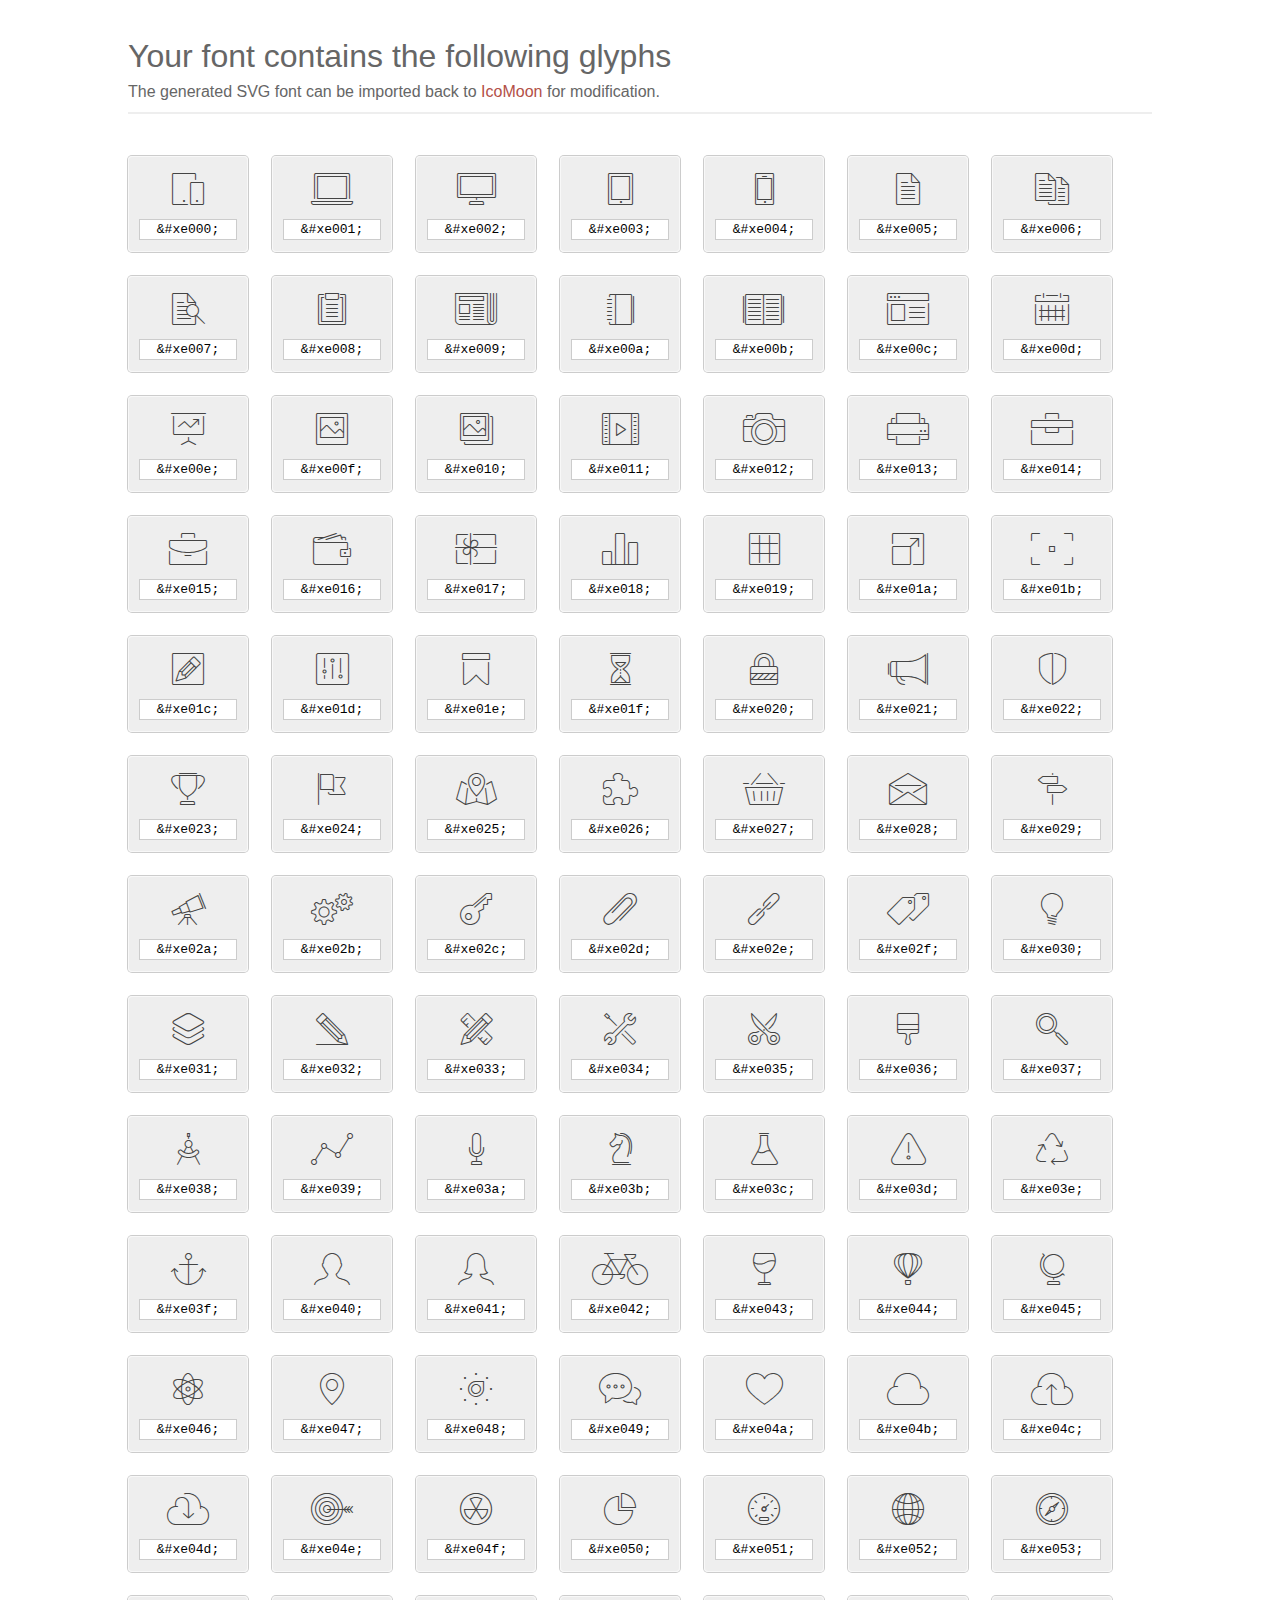
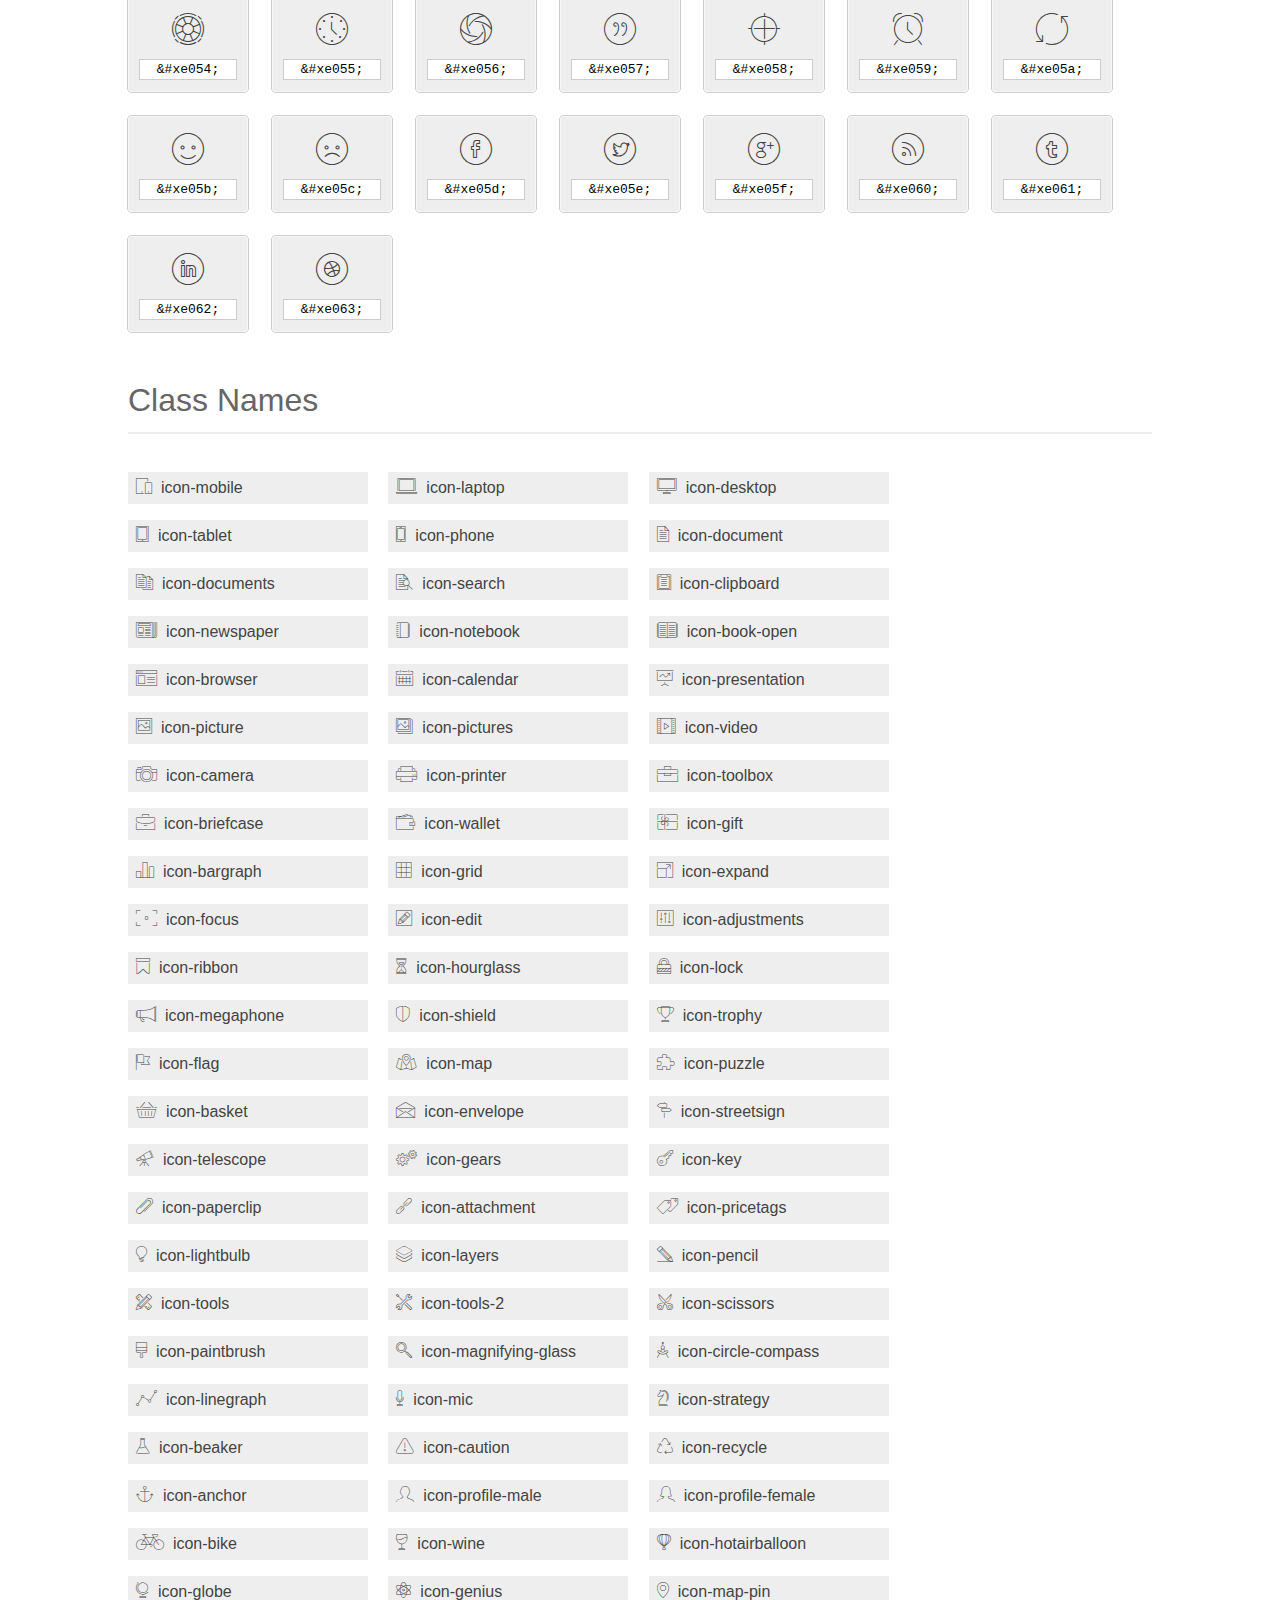
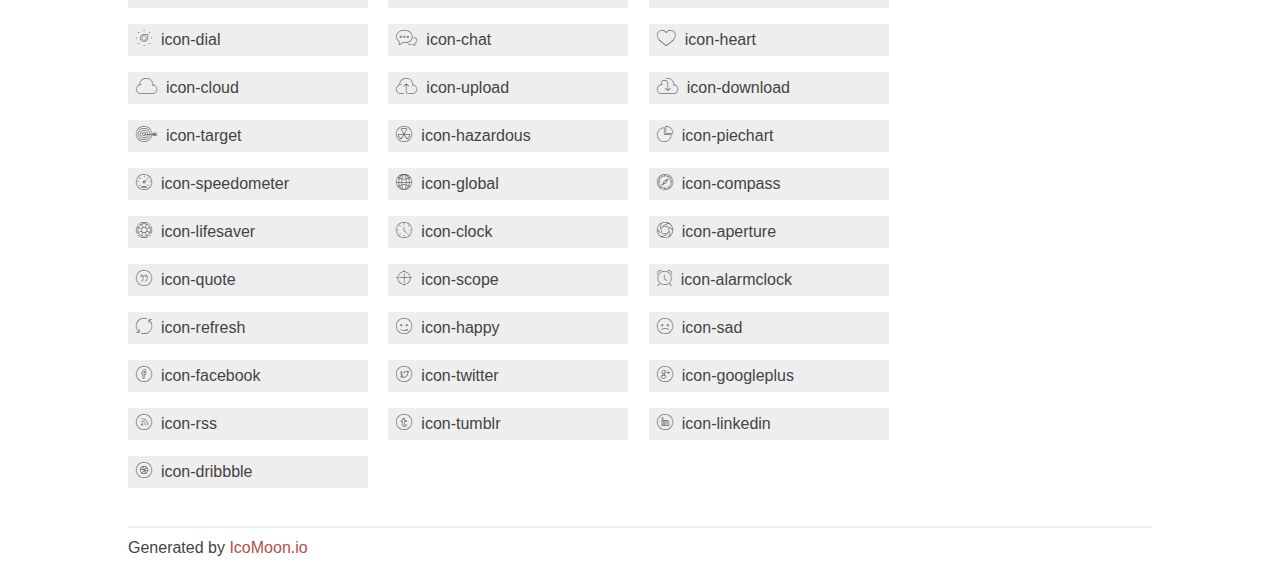
<file: frontEnd/assets/plugins/Icons/et-line-font/index.html>
<!doctype html>
<html>
<head>
<title>Your Font/Glyphs</title>
<link rel="stylesheet" href="style.css" />
<!--[if lte IE 7]><script src="lte-ie7.js"></script><![endif]-->
<style>
	section, header, footer {display: block;}
	body {
		font-family: sans-serif;
		color: #444;
		line-height: 1.5;
		font-size: 1em;
	}
	* {
		-moz-box-sizing: border-box;
		-webkit-box-sizing: border-box;
		box-sizing: border-box;
		margin: 0;
		padding: 0;
	}
	.glyph {
		font-size: 16px;
		float: left;
		text-align: center;
		background: #eee;
		padding: .75em;
		margin: .75em 1.5em .75em 0;
		width: 7.5em;
		border-radius: .25em;
		box-shadow: inset 0 0 0 1px #f8f8f8, 0 0 0 1px #CCC;
	}
	.glyph input {
		font-family: consolas, monospace;
		font-size: 13px;
		width: 100%;
		text-align: center;
		border: 0;
		box-shadow: 0 0 0 1px #ccc;
		padding: .125em;
	}
	.w-main {
		width: 80%;
	}
	.centered {
		margin-left: auto;
		margin-right: auto;
	}
	.fs1 {
		font-size: 2em;
	}
	header {
		margin: 2em 0;
		padding-bottom: .5em;
		color: #666;
		box-shadow: 0 2px #eee;
	}
	header h1 {
		font-size: 2em;
		font-weight: normal;
	}
	.clearfix:before, .clearfix:after { content: ""; display: table; }
	.clearfix:after, .clear { clear: both; }
	footer {
		margin-top: 2em;
		padding: .5em 0;
		box-shadow: 0 -2px #eee;
	}
	a, a:visited {
		color: #B35047;
		text-decoration: none;
	}
	a:hover, a:focus {color: #000;}
	.box1 {
		font-size: 16px;
		display: inline-block;
		width: 15em;
		padding: .25em .5em;
		background: #eee;
		margin: .5em 1em .5em 0;
	}
</style>
</head>
<body>
	<div class="w-main centered">
	<section class="mtm clearfix" id="glyphs">
	<header>
		<h1>Your font contains the following glyphs</h1>
		<p>The generated SVG font can be imported back to <a href="http://icomoon.io/app">IcoMoon</a> for modification.</p>
	</header>
	<div class="glyph">
		<div class="fs1" aria-hidden="true" data-icon="&#xe000;"></div>
		<input type="text" readonly="readonly" value="&amp;#xe000;" />
	</div>
	<div class="glyph">
		<div class="fs1" aria-hidden="true" data-icon="&#xe001;"></div>
		<input type="text" readonly="readonly" value="&amp;#xe001;" />
	</div>
	<div class="glyph">
		<div class="fs1" aria-hidden="true" data-icon="&#xe002;"></div>
		<input type="text" readonly="readonly" value="&amp;#xe002;" />
	</div>
	<div class="glyph">
		<div class="fs1" aria-hidden="true" data-icon="&#xe003;"></div>
		<input type="text" readonly="readonly" value="&amp;#xe003;" />
	</div>
	<div class="glyph">
		<div class="fs1" aria-hidden="true" data-icon="&#xe004;"></div>
		<input type="text" readonly="readonly" value="&amp;#xe004;" />
	</div>
	<div class="glyph">
		<div class="fs1" aria-hidden="true" data-icon="&#xe005;"></div>
		<input type="text" readonly="readonly" value="&amp;#xe005;" />
	</div>
	<div class="glyph">
		<div class="fs1" aria-hidden="true" data-icon="&#xe006;"></div>
		<input type="text" readonly="readonly" value="&amp;#xe006;" />
	</div>
	<div class="glyph">
		<div class="fs1" aria-hidden="true" data-icon="&#xe007;"></div>
		<input type="text" readonly="readonly" value="&amp;#xe007;" />
	</div>
	<div class="glyph">
		<div class="fs1" aria-hidden="true" data-icon="&#xe008;"></div>
		<input type="text" readonly="readonly" value="&amp;#xe008;" />
	</div>
	<div class="glyph">
		<div class="fs1" aria-hidden="true" data-icon="&#xe009;"></div>
		<input type="text" readonly="readonly" value="&amp;#xe009;" />
	</div>
	<div class="glyph">
		<div class="fs1" aria-hidden="true" data-icon="&#xe00a;"></div>
		<input type="text" readonly="readonly" value="&amp;#xe00a;" />
	</div>
	<div class="glyph">
		<div class="fs1" aria-hidden="true" data-icon="&#xe00b;"></div>
		<input type="text" readonly="readonly" value="&amp;#xe00b;" />
	</div>
	<div class="glyph">
		<div class="fs1" aria-hidden="true" data-icon="&#xe00c;"></div>
		<input type="text" readonly="readonly" value="&amp;#xe00c;" />
	</div>
	<div class="glyph">
		<div class="fs1" aria-hidden="true" data-icon="&#xe00d;"></div>
		<input type="text" readonly="readonly" value="&amp;#xe00d;" />
	</div>
	<div class="glyph">
		<div class="fs1" aria-hidden="true" data-icon="&#xe00e;"></div>
		<input type="text" readonly="readonly" value="&amp;#xe00e;" />
	</div>
	<div class="glyph">
		<div class="fs1" aria-hidden="true" data-icon="&#xe00f;"></div>
		<input type="text" readonly="readonly" value="&amp;#xe00f;" />
	</div>
	<div class="glyph">
		<div class="fs1" aria-hidden="true" data-icon="&#xe010;"></div>
		<input type="text" readonly="readonly" value="&amp;#xe010;" />
	</div>
	<div class="glyph">
		<div class="fs1" aria-hidden="true" data-icon="&#xe011;"></div>
		<input type="text" readonly="readonly" value="&amp;#xe011;" />
	</div>
	<div class="glyph">
		<div class="fs1" aria-hidden="true" data-icon="&#xe012;"></div>
		<input type="text" readonly="readonly" value="&amp;#xe012;" />
	</div>
	<div class="glyph">
		<div class="fs1" aria-hidden="true" data-icon="&#xe013;"></div>
		<input type="text" readonly="readonly" value="&amp;#xe013;" />
	</div>
	<div class="glyph">
		<div class="fs1" aria-hidden="true" data-icon="&#xe014;"></div>
		<input type="text" readonly="readonly" value="&amp;#xe014;" />
	</div>
	<div class="glyph">
		<div class="fs1" aria-hidden="true" data-icon="&#xe015;"></div>
		<input type="text" readonly="readonly" value="&amp;#xe015;" />
	</div>
	<div class="glyph">
		<div class="fs1" aria-hidden="true" data-icon="&#xe016;"></div>
		<input type="text" readonly="readonly" value="&amp;#xe016;" />
	</div>
	<div class="glyph">
		<div class="fs1" aria-hidden="true" data-icon="&#xe017;"></div>
		<input type="text" readonly="readonly" value="&amp;#xe017;" />
	</div>
	<div class="glyph">
		<div class="fs1" aria-hidden="true" data-icon="&#xe018;"></div>
		<input type="text" readonly="readonly" value="&amp;#xe018;" />
	</div>
	<div class="glyph">
		<div class="fs1" aria-hidden="true" data-icon="&#xe019;"></div>
		<input type="text" readonly="readonly" value="&amp;#xe019;" />
	</div>
	<div class="glyph">
		<div class="fs1" aria-hidden="true" data-icon="&#xe01a;"></div>
		<input type="text" readonly="readonly" value="&amp;#xe01a;" />
	</div>
	<div class="glyph">
		<div class="fs1" aria-hidden="true" data-icon="&#xe01b;"></div>
		<input type="text" readonly="readonly" value="&amp;#xe01b;" />
	</div>
	<div class="glyph">
		<div class="fs1" aria-hidden="true" data-icon="&#xe01c;"></div>
		<input type="text" readonly="readonly" value="&amp;#xe01c;" />
	</div>
	<div class="glyph">
		<div class="fs1" aria-hidden="true" data-icon="&#xe01d;"></div>
		<input type="text" readonly="readonly" value="&amp;#xe01d;" />
	</div>
	<div class="glyph">
		<div class="fs1" aria-hidden="true" data-icon="&#xe01e;"></div>
		<input type="text" readonly="readonly" value="&amp;#xe01e;" />
	</div>
	<div class="glyph">
		<div class="fs1" aria-hidden="true" data-icon="&#xe01f;"></div>
		<input type="text" readonly="readonly" value="&amp;#xe01f;" />
	</div>
	<div class="glyph">
		<div class="fs1" aria-hidden="true" data-icon="&#xe020;"></div>
		<input type="text" readonly="readonly" value="&amp;#xe020;" />
	</div>
	<div class="glyph">
		<div class="fs1" aria-hidden="true" data-icon="&#xe021;"></div>
		<input type="text" readonly="readonly" value="&amp;#xe021;" />
	</div>
	<div class="glyph">
		<div class="fs1" aria-hidden="true" data-icon="&#xe022;"></div>
		<input type="text" readonly="readonly" value="&amp;#xe022;" />
	</div>
	<div class="glyph">
		<div class="fs1" aria-hidden="true" data-icon="&#xe023;"></div>
		<input type="text" readonly="readonly" value="&amp;#xe023;" />
	</div>
	<div class="glyph">
		<div class="fs1" aria-hidden="true" data-icon="&#xe024;"></div>
		<input type="text" readonly="readonly" value="&amp;#xe024;" />
	</div>
	<div class="glyph">
		<div class="fs1" aria-hidden="true" data-icon="&#xe025;"></div>
		<input type="text" readonly="readonly" value="&amp;#xe025;" />
	</div>
	<div class="glyph">
		<div class="fs1" aria-hidden="true" data-icon="&#xe026;"></div>
		<input type="text" readonly="readonly" value="&amp;#xe026;" />
	</div>
	<div class="glyph">
		<div class="fs1" aria-hidden="true" data-icon="&#xe027;"></div>
		<input type="text" readonly="readonly" value="&amp;#xe027;" />
	</div>
	<div class="glyph">
		<div class="fs1" aria-hidden="true" data-icon="&#xe028;"></div>
		<input type="text" readonly="readonly" value="&amp;#xe028;" />
	</div>
	<div class="glyph">
		<div class="fs1" aria-hidden="true" data-icon="&#xe029;"></div>
		<input type="text" readonly="readonly" value="&amp;#xe029;" />
	</div>
	<div class="glyph">
		<div class="fs1" aria-hidden="true" data-icon="&#xe02a;"></div>
		<input type="text" readonly="readonly" value="&amp;#xe02a;" />
	</div>
	<div class="glyph">
		<div class="fs1" aria-hidden="true" data-icon="&#xe02b;"></div>
		<input type="text" readonly="readonly" value="&amp;#xe02b;" />
	</div>
	<div class="glyph">
		<div class="fs1" aria-hidden="true" data-icon="&#xe02c;"></div>
		<input type="text" readonly="readonly" value="&amp;#xe02c;" />
	</div>
	<div class="glyph">
		<div class="fs1" aria-hidden="true" data-icon="&#xe02d;"></div>
		<input type="text" readonly="readonly" value="&amp;#xe02d;" />
	</div>
	<div class="glyph">
		<div class="fs1" aria-hidden="true" data-icon="&#xe02e;"></div>
		<input type="text" readonly="readonly" value="&amp;#xe02e;" />
	</div>
	<div class="glyph">
		<div class="fs1" aria-hidden="true" data-icon="&#xe02f;"></div>
		<input type="text" readonly="readonly" value="&amp;#xe02f;" />
	</div>
	<div class="glyph">
		<div class="fs1" aria-hidden="true" data-icon="&#xe030;"></div>
		<input type="text" readonly="readonly" value="&amp;#xe030;" />
	</div>
	<div class="glyph">
		<div class="fs1" aria-hidden="true" data-icon="&#xe031;"></div>
		<input type="text" readonly="readonly" value="&amp;#xe031;" />
	</div>
	<div class="glyph">
		<div class="fs1" aria-hidden="true" data-icon="&#xe032;"></div>
		<input type="text" readonly="readonly" value="&amp;#xe032;" />
	</div>
	<div class="glyph">
		<div class="fs1" aria-hidden="true" data-icon="&#xe033;"></div>
		<input type="text" readonly="readonly" value="&amp;#xe033;" />
	</div>
	<div class="glyph">
		<div class="fs1" aria-hidden="true" data-icon="&#xe034;"></div>
		<input type="text" readonly="readonly" value="&amp;#xe034;" />
	</div>
	<div class="glyph">
		<div class="fs1" aria-hidden="true" data-icon="&#xe035;"></div>
		<input type="text" readonly="readonly" value="&amp;#xe035;" />
	</div>
	<div class="glyph">
		<div class="fs1" aria-hidden="true" data-icon="&#xe036;"></div>
		<input type="text" readonly="readonly" value="&amp;#xe036;" />
	</div>
	<div class="glyph">
		<div class="fs1" aria-hidden="true" data-icon="&#xe037;"></div>
		<input type="text" readonly="readonly" value="&amp;#xe037;" />
	</div>
	<div class="glyph">
		<div class="fs1" aria-hidden="true" data-icon="&#xe038;"></div>
		<input type="text" readonly="readonly" value="&amp;#xe038;" />
	</div>
	<div class="glyph">
		<div class="fs1" aria-hidden="true" data-icon="&#xe039;"></div>
		<input type="text" readonly="readonly" value="&amp;#xe039;" />
	</div>
	<div class="glyph">
		<div class="fs1" aria-hidden="true" data-icon="&#xe03a;"></div>
		<input type="text" readonly="readonly" value="&amp;#xe03a;" />
	</div>
	<div class="glyph">
		<div class="fs1" aria-hidden="true" data-icon="&#xe03b;"></div>
		<input type="text" readonly="readonly" value="&amp;#xe03b;" />
	</div>
	<div class="glyph">
		<div class="fs1" aria-hidden="true" data-icon="&#xe03c;"></div>
		<input type="text" readonly="readonly" value="&amp;#xe03c;" />
	</div>
	<div class="glyph">
		<div class="fs1" aria-hidden="true" data-icon="&#xe03d;"></div>
		<input type="text" readonly="readonly" value="&amp;#xe03d;" />
	</div>
	<div class="glyph">
		<div class="fs1" aria-hidden="true" data-icon="&#xe03e;"></div>
		<input type="text" readonly="readonly" value="&amp;#xe03e;" />
	</div>
	<div class="glyph">
		<div class="fs1" aria-hidden="true" data-icon="&#xe03f;"></div>
		<input type="text" readonly="readonly" value="&amp;#xe03f;" />
	</div>
	<div class="glyph">
		<div class="fs1" aria-hidden="true" data-icon="&#xe040;"></div>
		<input type="text" readonly="readonly" value="&amp;#xe040;" />
	</div>
	<div class="glyph">
		<div class="fs1" aria-hidden="true" data-icon="&#xe041;"></div>
		<input type="text" readonly="readonly" value="&amp;#xe041;" />
	</div>
	<div class="glyph">
		<div class="fs1" aria-hidden="true" data-icon="&#xe042;"></div>
		<input type="text" readonly="readonly" value="&amp;#xe042;" />
	</div>
	<div class="glyph">
		<div class="fs1" aria-hidden="true" data-icon="&#xe043;"></div>
		<input type="text" readonly="readonly" value="&amp;#xe043;" />
	</div>
	<div class="glyph">
		<div class="fs1" aria-hidden="true" data-icon="&#xe044;"></div>
		<input type="text" readonly="readonly" value="&amp;#xe044;" />
	</div>
	<div class="glyph">
		<div class="fs1" aria-hidden="true" data-icon="&#xe045;"></div>
		<input type="text" readonly="readonly" value="&amp;#xe045;" />
	</div>
	<div class="glyph">
		<div class="fs1" aria-hidden="true" data-icon="&#xe046;"></div>
		<input type="text" readonly="readonly" value="&amp;#xe046;" />
	</div>
	<div class="glyph">
		<div class="fs1" aria-hidden="true" data-icon="&#xe047;"></div>
		<input type="text" readonly="readonly" value="&amp;#xe047;" />
	</div>
	<div class="glyph">
		<div class="fs1" aria-hidden="true" data-icon="&#xe048;"></div>
		<input type="text" readonly="readonly" value="&amp;#xe048;" />
	</div>
	<div class="glyph">
		<div class="fs1" aria-hidden="true" data-icon="&#xe049;"></div>
		<input type="text" readonly="readonly" value="&amp;#xe049;" />
	</div>
	<div class="glyph">
		<div class="fs1" aria-hidden="true" data-icon="&#xe04a;"></div>
		<input type="text" readonly="readonly" value="&amp;#xe04a;" />
	</div>
	<div class="glyph">
		<div class="fs1" aria-hidden="true" data-icon="&#xe04b;"></div>
		<input type="text" readonly="readonly" value="&amp;#xe04b;" />
	</div>
	<div class="glyph">
		<div class="fs1" aria-hidden="true" data-icon="&#xe04c;"></div>
		<input type="text" readonly="readonly" value="&amp;#xe04c;" />
	</div>
	<div class="glyph">
		<div class="fs1" aria-hidden="true" data-icon="&#xe04d;"></div>
		<input type="text" readonly="readonly" value="&amp;#xe04d;" />
	</div>
	<div class="glyph">
		<div class="fs1" aria-hidden="true" data-icon="&#xe04e;"></div>
		<input type="text" readonly="readonly" value="&amp;#xe04e;" />
	</div>
	<div class="glyph">
		<div class="fs1" aria-hidden="true" data-icon="&#xe04f;"></div>
		<input type="text" readonly="readonly" value="&amp;#xe04f;" />
	</div>
	<div class="glyph">
		<div class="fs1" aria-hidden="true" data-icon="&#xe050;"></div>
		<input type="text" readonly="readonly" value="&amp;#xe050;" />
	</div>
	<div class="glyph">
		<div class="fs1" aria-hidden="true" data-icon="&#xe051;"></div>
		<input type="text" readonly="readonly" value="&amp;#xe051;" />
	</div>
	<div class="glyph">
		<div class="fs1" aria-hidden="true" data-icon="&#xe052;"></div>
		<input type="text" readonly="readonly" value="&amp;#xe052;" />
	</div>
	<div class="glyph">
		<div class="fs1" aria-hidden="true" data-icon="&#xe053;"></div>
		<input type="text" readonly="readonly" value="&amp;#xe053;" />
	</div>
	<div class="glyph">
		<div class="fs1" aria-hidden="true" data-icon="&#xe054;"></div>
		<input type="text" readonly="readonly" value="&amp;#xe054;" />
	</div>
	<div class="glyph">
		<div class="fs1" aria-hidden="true" data-icon="&#xe055;"></div>
		<input type="text" readonly="readonly" value="&amp;#xe055;" />
	</div>
	<div class="glyph">
		<div class="fs1" aria-hidden="true" data-icon="&#xe056;"></div>
		<input type="text" readonly="readonly" value="&amp;#xe056;" />
	</div>
	<div class="glyph">
		<div class="fs1" aria-hidden="true" data-icon="&#xe057;"></div>
		<input type="text" readonly="readonly" value="&amp;#xe057;" />
	</div>
	<div class="glyph">
		<div class="fs1" aria-hidden="true" data-icon="&#xe058;"></div>
		<input type="text" readonly="readonly" value="&amp;#xe058;" />
	</div>
	<div class="glyph">
		<div class="fs1" aria-hidden="true" data-icon="&#xe059;"></div>
		<input type="text" readonly="readonly" value="&amp;#xe059;" />
	</div>
	<div class="glyph">
		<div class="fs1" aria-hidden="true" data-icon="&#xe05a;"></div>
		<input type="text" readonly="readonly" value="&amp;#xe05a;" />
	</div>
	<div class="glyph">
		<div class="fs1" aria-hidden="true" data-icon="&#xe05b;"></div>
		<input type="text" readonly="readonly" value="&amp;#xe05b;" />
	</div>
	<div class="glyph">
		<div class="fs1" aria-hidden="true" data-icon="&#xe05c;"></div>
		<input type="text" readonly="readonly" value="&amp;#xe05c;" />
	</div>
	<div class="glyph">
		<div class="fs1" aria-hidden="true" data-icon="&#xe05d;"></div>
		<input type="text" readonly="readonly" value="&amp;#xe05d;" />
	</div>
	<div class="glyph">
		<div class="fs1" aria-hidden="true" data-icon="&#xe05e;"></div>
		<input type="text" readonly="readonly" value="&amp;#xe05e;" />
	</div>
	<div class="glyph">
		<div class="fs1" aria-hidden="true" data-icon="&#xe05f;"></div>
		<input type="text" readonly="readonly" value="&amp;#xe05f;" />
	</div>
	<div class="glyph">
		<div class="fs1" aria-hidden="true" data-icon="&#xe060;"></div>
		<input type="text" readonly="readonly" value="&amp;#xe060;" />
	</div>
	<div class="glyph">
		<div class="fs1" aria-hidden="true" data-icon="&#xe061;"></div>
		<input type="text" readonly="readonly" value="&amp;#xe061;" />
	</div>
	<div class="glyph">
		<div class="fs1" aria-hidden="true" data-icon="&#xe062;"></div>
		<input type="text" readonly="readonly" value="&amp;#xe062;" />
	</div>
	<div class="glyph">
		<div class="fs1" aria-hidden="true" data-icon="&#xe063;"></div>
		<input type="text" readonly="readonly" value="&amp;#xe063;" />
	</div>
	</section>
	<div class="clear"></div>
	<section class="mtm clearfix" id="glyphs">
	<header>
		<h1>Class Names</h1>
	</header>
	<span class="box1">
		<span aria-hidden="true" class="icon-mobile"></span>
		&nbsp;icon-mobile
	</span>
	<span class="box1">
		<span aria-hidden="true" class="icon-laptop"></span>
		&nbsp;icon-laptop
	</span>
	<span class="box1">
		<span aria-hidden="true" class="icon-desktop"></span>
		&nbsp;icon-desktop
	</span>
	<span class="box1">
		<span aria-hidden="true" class="icon-tablet"></span>
		&nbsp;icon-tablet
	</span>
	<span class="box1">
		<span aria-hidden="true" class="icon-phone"></span>
		&nbsp;icon-phone
	</span>
	<span class="box1">
		<span aria-hidden="true" class="icon-document"></span>
		&nbsp;icon-document
	</span>
	<span class="box1">
		<span aria-hidden="true" class="icon-documents"></span>
		&nbsp;icon-documents
	</span>
	<span class="box1">
		<span aria-hidden="true" class="icon-search"></span>
		&nbsp;icon-search
	</span>
	<span class="box1">
		<span aria-hidden="true" class="icon-clipboard"></span>
		&nbsp;icon-clipboard
	</span>
	<span class="box1">
		<span aria-hidden="true" class="icon-newspaper"></span>
		&nbsp;icon-newspaper
	</span>
	<span class="box1">
		<span aria-hidden="true" class="icon-notebook"></span>
		&nbsp;icon-notebook
	</span>
	<span class="box1">
		<span aria-hidden="true" class="icon-book-open"></span>
		&nbsp;icon-book-open
	</span>
	<span class="box1">
		<span aria-hidden="true" class="icon-browser"></span>
		&nbsp;icon-browser
	</span>
	<span class="box1">
		<span aria-hidden="true" class="icon-calendar"></span>
		&nbsp;icon-calendar
	</span>
	<span class="box1">
		<span aria-hidden="true" class="icon-presentation"></span>
		&nbsp;icon-presentation
	</span>
	<span class="box1">
		<span aria-hidden="true" class="icon-picture"></span>
		&nbsp;icon-picture
	</span>
	<span class="box1">
		<span aria-hidden="true" class="icon-pictures"></span>
		&nbsp;icon-pictures
	</span>
	<span class="box1">
		<span aria-hidden="true" class="icon-video"></span>
		&nbsp;icon-video
	</span>
	<span class="box1">
		<span aria-hidden="true" class="icon-camera"></span>
		&nbsp;icon-camera
	</span>
	<span class="box1">
		<span aria-hidden="true" class="icon-printer"></span>
		&nbsp;icon-printer
	</span>
	<span class="box1">
		<span aria-hidden="true" class="icon-toolbox"></span>
		&nbsp;icon-toolbox
	</span>
	<span class="box1">
		<span aria-hidden="true" class="icon-briefcase"></span>
		&nbsp;icon-briefcase
	</span>
	<span class="box1">
		<span aria-hidden="true" class="icon-wallet"></span>
		&nbsp;icon-wallet
	</span>
	<span class="box1">
		<span aria-hidden="true" class="icon-gift"></span>
		&nbsp;icon-gift
	</span>
	<span class="box1">
		<span aria-hidden="true" class="icon-bargraph"></span>
		&nbsp;icon-bargraph
	</span>
	<span class="box1">
		<span aria-hidden="true" class="icon-grid"></span>
		&nbsp;icon-grid
	</span>
	<span class="box1">
		<span aria-hidden="true" class="icon-expand"></span>
		&nbsp;icon-expand
	</span>
	<span class="box1">
		<span aria-hidden="true" class="icon-focus"></span>
		&nbsp;icon-focus
	</span>
	<span class="box1">
		<span aria-hidden="true" class="icon-edit"></span>
		&nbsp;icon-edit
	</span>
	<span class="box1">
		<span aria-hidden="true" class="icon-adjustments"></span>
		&nbsp;icon-adjustments
	</span>
	<span class="box1">
		<span aria-hidden="true" class="icon-ribbon"></span>
		&nbsp;icon-ribbon
	</span>
	<span class="box1">
		<span aria-hidden="true" class="icon-hourglass"></span>
		&nbsp;icon-hourglass
	</span>
	<span class="box1">
		<span aria-hidden="true" class="icon-lock"></span>
		&nbsp;icon-lock
	</span>
	<span class="box1">
		<span aria-hidden="true" class="icon-megaphone"></span>
		&nbsp;icon-megaphone
	</span>
	<span class="box1">
		<span aria-hidden="true" class="icon-shield"></span>
		&nbsp;icon-shield
	</span>
	<span class="box1">
		<span aria-hidden="true" class="icon-trophy"></span>
		&nbsp;icon-trophy
	</span>
	<span class="box1">
		<span aria-hidden="true" class="icon-flag"></span>
		&nbsp;icon-flag
	</span>
	<span class="box1">
		<span aria-hidden="true" class="icon-map"></span>
		&nbsp;icon-map
	</span>
	<span class="box1">
		<span aria-hidden="true" class="icon-puzzle"></span>
		&nbsp;icon-puzzle
	</span>
	<span class="box1">
		<span aria-hidden="true" class="icon-basket"></span>
		&nbsp;icon-basket
	</span>
	<span class="box1">
		<span aria-hidden="true" class="icon-envelope"></span>
		&nbsp;icon-envelope
	</span>
	<span class="box1">
		<span aria-hidden="true" class="icon-streetsign"></span>
		&nbsp;icon-streetsign
	</span>
	<span class="box1">
		<span aria-hidden="true" class="icon-telescope"></span>
		&nbsp;icon-telescope
	</span>
	<span class="box1">
		<span aria-hidden="true" class="icon-gears"></span>
		&nbsp;icon-gears
	</span>
	<span class="box1">
		<span aria-hidden="true" class="icon-key"></span>
		&nbsp;icon-key
	</span>
	<span class="box1">
		<span aria-hidden="true" class="icon-paperclip"></span>
		&nbsp;icon-paperclip
	</span>
	<span class="box1">
		<span aria-hidden="true" class="icon-attachment"></span>
		&nbsp;icon-attachment
	</span>
	<span class="box1">
		<span aria-hidden="true" class="icon-pricetags"></span>
		&nbsp;icon-pricetags
	</span>
	<span class="box1">
		<span aria-hidden="true" class="icon-lightbulb"></span>
		&nbsp;icon-lightbulb
	</span>
	<span class="box1">
		<span aria-hidden="true" class="icon-layers"></span>
		&nbsp;icon-layers
	</span>
	<span class="box1">
		<span aria-hidden="true" class="icon-pencil"></span>
		&nbsp;icon-pencil
	</span>
	<span class="box1">
		<span aria-hidden="true" class="icon-tools"></span>
		&nbsp;icon-tools
	</span>
	<span class="box1">
		<span aria-hidden="true" class="icon-tools-2"></span>
		&nbsp;icon-tools-2
	</span>
	<span class="box1">
		<span aria-hidden="true" class="icon-scissors"></span>
		&nbsp;icon-scissors
	</span>
	<span class="box1">
		<span aria-hidden="true" class="icon-paintbrush"></span>
		&nbsp;icon-paintbrush
	</span>
	<span class="box1">
		<span aria-hidden="true" class="icon-magnifying-glass"></span>
		&nbsp;icon-magnifying-glass
	</span>
	<span class="box1">
		<span aria-hidden="true" class="icon-circle-compass"></span>
		&nbsp;icon-circle-compass
	</span>
	<span class="box1">
		<span aria-hidden="true" class="icon-linegraph"></span>
		&nbsp;icon-linegraph
	</span>
	<span class="box1">
		<span aria-hidden="true" class="icon-mic"></span>
		&nbsp;icon-mic
	</span>
	<span class="box1">
		<span aria-hidden="true" class="icon-strategy"></span>
		&nbsp;icon-strategy
	</span>
	<span class="box1">
		<span aria-hidden="true" class="icon-beaker"></span>
		&nbsp;icon-beaker
	</span>
	<span class="box1">
		<span aria-hidden="true" class="icon-caution"></span>
		&nbsp;icon-caution
	</span>
	<span class="box1">
		<span aria-hidden="true" class="icon-recycle"></span>
		&nbsp;icon-recycle
	</span>
	<span class="box1">
		<span aria-hidden="true" class="icon-anchor"></span>
		&nbsp;icon-anchor
	</span>
	<span class="box1">
		<span aria-hidden="true" class="icon-profile-male"></span>
		&nbsp;icon-profile-male
	</span>
	<span class="box1">
		<span aria-hidden="true" class="icon-profile-female"></span>
		&nbsp;icon-profile-female
	</span>
	<span class="box1">
		<span aria-hidden="true" class="icon-bike"></span>
		&nbsp;icon-bike
	</span>
	<span class="box1">
		<span aria-hidden="true" class="icon-wine"></span>
		&nbsp;icon-wine
	</span>
	<span class="box1">
		<span aria-hidden="true" class="icon-hotairballoon"></span>
		&nbsp;icon-hotairballoon
	</span>
	<span class="box1">
		<span aria-hidden="true" class="icon-globe"></span>
		&nbsp;icon-globe
	</span>
	<span class="box1">
		<span aria-hidden="true" class="icon-genius"></span>
		&nbsp;icon-genius
	</span>
	<span class="box1">
		<span aria-hidden="true" class="icon-map-pin"></span>
		&nbsp;icon-map-pin
	</span>
	<span class="box1">
		<span aria-hidden="true" class="icon-dial"></span>
		&nbsp;icon-dial
	</span>
	<span class="box1">
		<span aria-hidden="true" class="icon-chat"></span>
		&nbsp;icon-chat
	</span>
	<span class="box1">
		<span aria-hidden="true" class="icon-heart"></span>
		&nbsp;icon-heart
	</span>
	<span class="box1">
		<span aria-hidden="true" class="icon-cloud"></span>
		&nbsp;icon-cloud
	</span>
	<span class="box1">
		<span aria-hidden="true" class="icon-upload"></span>
		&nbsp;icon-upload
	</span>
	<span class="box1">
		<span aria-hidden="true" class="icon-download"></span>
		&nbsp;icon-download
	</span>
	<span class="box1">
		<span aria-hidden="true" class="icon-target"></span>
		&nbsp;icon-target
	</span>
	<span class="box1">
		<span aria-hidden="true" class="icon-hazardous"></span>
		&nbsp;icon-hazardous
	</span>
	<span class="box1">
		<span aria-hidden="true" class="icon-piechart"></span>
		&nbsp;icon-piechart
	</span>
	<span class="box1">
		<span aria-hidden="true" class="icon-speedometer"></span>
		&nbsp;icon-speedometer
	</span>
	<span class="box1">
		<span aria-hidden="true" class="icon-global"></span>
		&nbsp;icon-global
	</span>
	<span class="box1">
		<span aria-hidden="true" class="icon-compass"></span>
		&nbsp;icon-compass
	</span>
	<span class="box1">
		<span aria-hidden="true" class="icon-lifesaver"></span>
		&nbsp;icon-lifesaver
	</span>
	<span class="box1">
		<span aria-hidden="true" class="icon-clock"></span>
		&nbsp;icon-clock
	</span>
	<span class="box1">
		<span aria-hidden="true" class="icon-aperture"></span>
		&nbsp;icon-aperture
	</span>
	<span class="box1">
		<span aria-hidden="true" class="icon-quote"></span>
		&nbsp;icon-quote
	</span>
	<span class="box1">
		<span aria-hidden="true" class="icon-scope"></span>
		&nbsp;icon-scope
	</span>
	<span class="box1">
		<span aria-hidden="true" class="icon-alarmclock"></span>
		&nbsp;icon-alarmclock
	</span>
	<span class="box1">
		<span aria-hidden="true" class="icon-refresh"></span>
		&nbsp;icon-refresh
	</span>
	<span class="box1">
		<span aria-hidden="true" class="icon-happy"></span>
		&nbsp;icon-happy
	</span>
	<span class="box1">
		<span aria-hidden="true" class="icon-sad"></span>
		&nbsp;icon-sad
	</span>
	<span class="box1">
		<span aria-hidden="true" class="icon-facebook"></span>
		&nbsp;icon-facebook
	</span>
	<span class="box1">
		<span aria-hidden="true" class="icon-twitter"></span>
		&nbsp;icon-twitter
	</span>
	<span class="box1">
		<span aria-hidden="true" class="icon-googleplus"></span>
		&nbsp;icon-googleplus
	</span>
	<span class="box1">
		<span aria-hidden="true" class="icon-rss"></span>
		&nbsp;icon-rss
	</span>
	<span class="box1">
		<span aria-hidden="true" class="icon-tumblr"></span>
		&nbsp;icon-tumblr
	</span>
	<span class="box1">
		<span aria-hidden="true" class="icon-linkedin"></span>
		&nbsp;icon-linkedin
	</span>
	<span class="box1">
		<span aria-hidden="true" class="icon-dribbble"></span>
		&nbsp;icon-dribbble
	</span>
	</section>
	<footer>
		<p>Generated by <a href="http://icomoon.io">IcoMoon.io</a></p>
	</footer>
	</div>
	<script>
	document.getElementById("glyphs").addEventListener("click", function(e) {
		var target = e.target;
		if (target.tagName === "INPUT") {
			target.select();
		}
	});
	</script>
</body>
</html>
</file>
<file: frontEnd/assets/plugins/Icons/et-line-font/style.css>
@font-face {
	font-family: 'et-line';
	src:url('fonts/et-line.eot');
	src:url('fonts/et-line.eot?#iefix') format('embedded-opentype'),
		url('fonts/et-line.woff') format('woff'),
		url('fonts/et-line.ttf') format('truetype'),
		url('fonts/et-line.svg#et-line') format('svg');
	font-weight: normal;
	font-style: normal;
}

/* Use the following CSS code if you want to use data attributes for inserting your icons */
[data-icon]:before {
	font-family: 'et-line';
	content: attr(data-icon);
	speak: none;
	font-weight: normal;
	font-variant: normal;
	text-transform: none;
	line-height: 1;
	-webkit-font-smoothing: antialiased;
	-moz-osx-font-smoothing: grayscale;
	display:inline-block;
}

/* Use the following CSS code if you want to have a class per icon */
/*
Instead of a list of all class selectors,
you can use the generic selector below, but it's slower:
[class*="icon-"] {
*/
.icon-mobile, .icon-laptop, .icon-desktop, .icon-tablet, .icon-phone, .icon-document, .icon-documents, .icon-search, .icon-clipboard, .icon-newspaper, .icon-notebook, .icon-book-open, .icon-browser, .icon-calendar, .icon-presentation, .icon-picture, .icon-pictures, .icon-video, .icon-camera, .icon-printer, .icon-toolbox, .icon-briefcase, .icon-wallet, .icon-gift, .icon-bargraph, .icon-grid, .icon-expand, .icon-focus, .icon-edit, .icon-adjustments, .icon-ribbon, .icon-hourglass, .icon-lock, .icon-megaphone, .icon-shield, .icon-trophy, .icon-flag, .icon-map, .icon-puzzle, .icon-basket, .icon-envelope, .icon-streetsign, .icon-telescope, .icon-gears, .icon-key, .icon-paperclip, .icon-attachment, .icon-pricetags, .icon-lightbulb, .icon-layers, .icon-pencil, .icon-tools, .icon-tools-2, .icon-scissors, .icon-paintbrush, .icon-magnifying-glass, .icon-circle-compass, .icon-linegraph, .icon-mic, .icon-strategy, .icon-beaker, .icon-caution, .icon-recycle, .icon-anchor, .icon-profile-male, .icon-profile-female, .icon-bike, .icon-wine, .icon-hotairballoon, .icon-globe, .icon-genius, .icon-map-pin, .icon-dial, .icon-chat, .icon-heart, .icon-cloud, .icon-upload, .icon-download, .icon-target, .icon-hazardous, .icon-piechart, .icon-speedometer, .icon-global, .icon-compass, .icon-lifesaver, .icon-clock, .icon-aperture, .icon-quote, .icon-scope, .icon-alarmclock, .icon-refresh, .icon-happy, .icon-sad, .icon-facebook, .icon-twitter, .icon-googleplus, .icon-rss, .icon-tumblr, .icon-linkedin, .icon-dribbble {
	font-family: 'et-line';
	speak: none;
	font-style: normal;
	font-weight: normal;
	font-variant: normal;
	text-transform: none;
	line-height: 1;
	-webkit-font-smoothing: antialiased;
	-moz-osx-font-smoothing: grayscale;
	display:inline-block;
}
.icon-mobile:before {
	content: "\e000";
}
.icon-laptop:before {
	content: "\e001";
}
.icon-desktop:before {
	content: "\e002";
}
.icon-tablet:before {
	content: "\e003";
}
.icon-phone:before {
	content: "\e004";
}
.icon-document:before {
	content: "\e005";
}
.icon-documents:before {
	content: "\e006";
}
.icon-search:before {
	content: "\e007";
}
.icon-clipboard:before {
	content: "\e008";
}
.icon-newspaper:before {
	content: "\e009";
}
.icon-notebook:before {
	content: "\e00a";
}
.icon-book-open:before {
	content: "\e00b";
}
.icon-browser:before {
	content: "\e00c";
}
.icon-calendar:before {
	content: "\e00d";
}
.icon-presentation:before {
	content: "\e00e";
}
.icon-picture:before {
	content: "\e00f";
}
.icon-pictures:before {
	content: "\e010";
}
.icon-video:before {
	content: "\e011";
}
.icon-camera:before {
	content: "\e012";
}
.icon-printer:before {
	content: "\e013";
}
.icon-toolbox:before {
	content: "\e014";
}
.icon-briefcase:before {
	content: "\e015";
}
.icon-wallet:before {
	content: "\e016";
}
.icon-gift:before {
	content: "\e017";
}
.icon-bargraph:before {
	content: "\e018";
}
.icon-grid:before {
	content: "\e019";
}
.icon-expand:before {
	content: "\e01a";
}
.icon-focus:before {
	content: "\e01b";
}
.icon-edit:before {
	content: "\e01c";
}
.icon-adjustments:before {
	content: "\e01d";
}
.icon-ribbon:before {
	content: "\e01e";
}
.icon-hourglass:before {
	content: "\e01f";
}
.icon-lock:before {
	content: "\e020";
}
.icon-megaphone:before {
	content: "\e021";
}
.icon-shield:before {
	content: "\e022";
}
.icon-trophy:before {
	content: "\e023";
}
.icon-flag:before {
	content: "\e024";
}
.icon-map:before {
	content: "\e025";
}
.icon-puzzle:before {
	content: "\e026";
}
.icon-basket:before {
	content: "\e027";
}
.icon-envelope:before {
	content: "\e028";
}
.icon-streetsign:before {
	content: "\e029";
}
.icon-telescope:before {
	content: "\e02a";
}
.icon-gears:before {
	content: "\e02b";
}
.icon-key:before {
	content: "\e02c";
}
.icon-paperclip:before {
	content: "\e02d";
}
.icon-attachment:before {
	content: "\e02e";
}
.icon-pricetags:before {
	content: "\e02f";
}
.icon-lightbulb:before {
	content: "\e030";
}
.icon-layers:before {
	content: "\e031";
}
.icon-pencil:before {
	content: "\e032";
}
.icon-tools:before {
	content: "\e033";
}
.icon-tools-2:before {
	content: "\e034";
}
.icon-scissors:before {
	content: "\e035";
}
.icon-paintbrush:before {
	content: "\e036";
}
.icon-magnifying-glass:before {
	content: "\e037";
}
.icon-circle-compass:before {
	content: "\e038";
}
.icon-linegraph:before {
	content: "\e039";
}
.icon-mic:before {
	content: "\e03a";
}
.icon-strategy:before {
	content: "\e03b";
}
.icon-beaker:before {
	content: "\e03c";
}
.icon-caution:before {
	content: "\e03d";
}
.icon-recycle:before {
	content: "\e03e";
}
.icon-anchor:before {
	content: "\e03f";
}
.icon-profile-male:before {
	content: "\e040";
}
.icon-profile-female:before {
	content: "\e041";
}
.icon-bike:before {
	content: "\e042";
}
.icon-wine:before {
	content: "\e043";
}
.icon-hotairballoon:before {
	content: "\e044";
}
.icon-globe:before {
	content: "\e045";
}
.icon-genius:before {
	content: "\e046";
}
.icon-map-pin:before {
	content: "\e047";
}
.icon-dial:before {
	content: "\e048";
}
.icon-chat:before {
	content: "\e049";
}
.icon-heart:before {
	content: "\e04a";
}
.icon-cloud:before {
	content: "\e04b";
}
.icon-upload:before {
	content: "\e04c";
}
.icon-download:before {
	content: "\e04d";
}
.icon-target:before {
	content: "\e04e";
}
.icon-hazardous:before {
	content: "\e04f";
}
.icon-piechart:before {
	content: "\e050";
}
.icon-speedometer:before {
	content: "\e051";
}
.icon-global:before {
	content: "\e052";
}
.icon-compass:before {
	content: "\e053";
}
.icon-lifesaver:before {
	content: "\e054";
}
.icon-clock:before {
	content: "\e055";
}
.icon-aperture:before {
	content: "\e056";
}
.icon-quote:before {
	content: "\e057";
}
.icon-scope:before {
	content: "\e058";
}
.icon-alarmclock:before {
	content: "\e059";
}
.icon-refresh:before {
	content: "\e05a";
}
.icon-happy:before {
	content: "\e05b";
}
.icon-sad:before {
	content: "\e05c";
}
.icon-facebook:before {
	content: "\e05d";
}
.icon-twitter:before {
	content: "\e05e";
}
.icon-googleplus:before {
	content: "\e05f";
}
.icon-rss:before {
	content: "\e060";
}
.icon-tumblr:before {
	content: "\e061";
}
.icon-linkedin:before {
	content: "\e062";
}
.icon-dribbble:before {
	content: "\e063";
}
</file>
